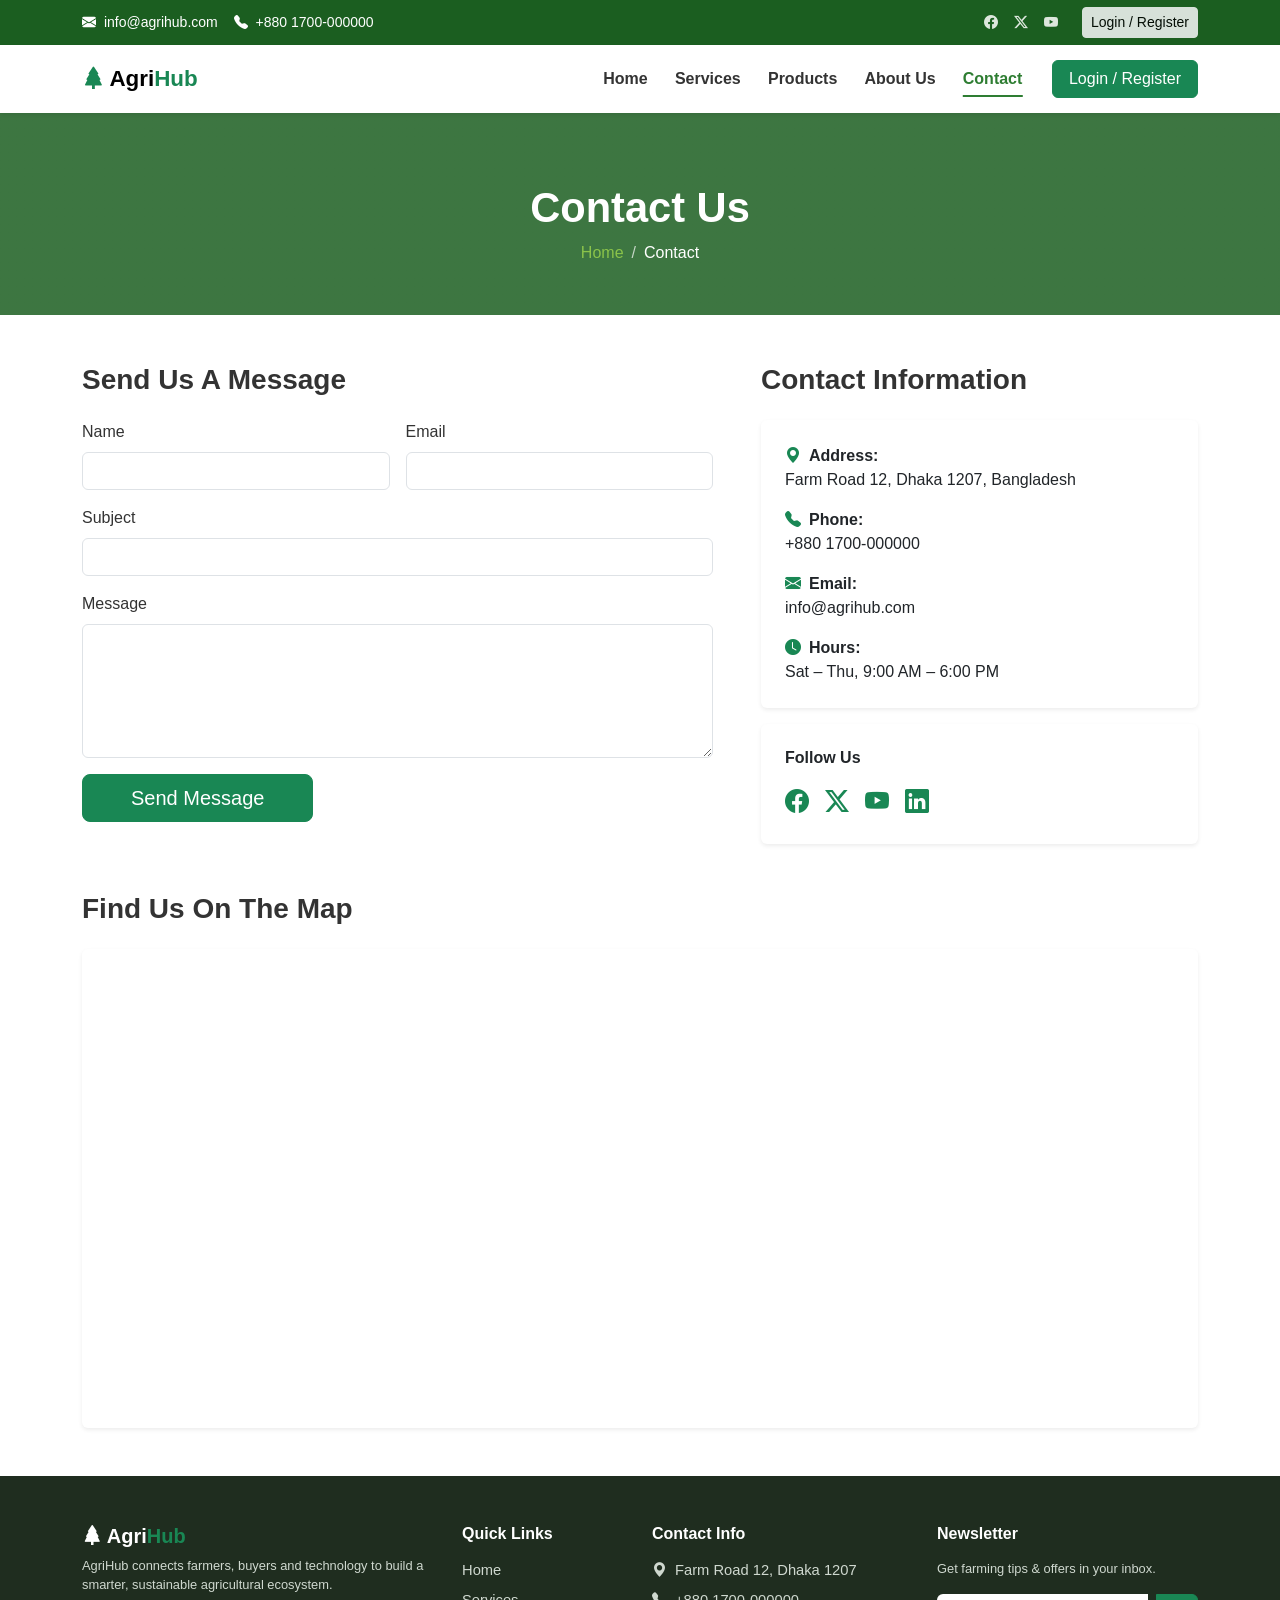
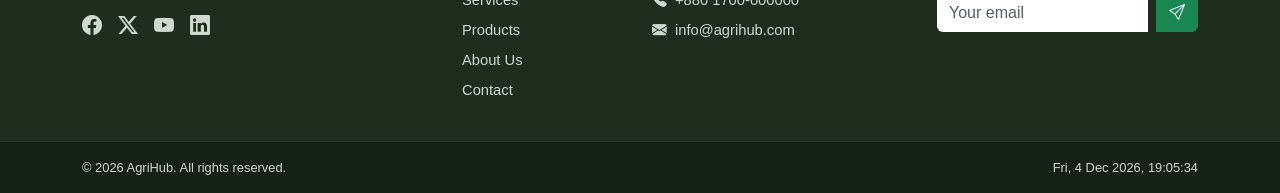
<file: contact.html>
<!DOCTYPE html>
<html lang="en">
<head>
<meta charset="UTF-8">
<meta name="viewport" content="width=device-width, initial-scale=1">
<title>Contact | AgriHub</title>
<link href="https://cdn.jsdelivr.net/npm/bootstrap@5.3.3/dist/css/bootstrap.min.css" rel="stylesheet">
<link href="https://cdn.jsdelivr.net/npm/bootstrap-icons@1.11.3/font/bootstrap-icons.css" rel="stylesheet">
<link rel="stylesheet" href="css/style.css">
</head>
<body>

<div class="topbar">
  <div class="container d-flex flex-wrap justify-content-between align-items-center">
    <div class="d-flex flex-wrap gap-3">
      <span><i class="bi bi-envelope-fill me-1"></i> info@agrihub.com</span>
      <span><i class="bi bi-telephone-fill me-1"></i> +880 1700-000000</span>
    </div>
    <div class="d-flex align-items-center gap-3">
      <a href="#"><i class="bi bi-facebook"></i></a>
      <a href="#"><i class="bi bi-twitter-x"></i></a>
      <a href="#"><i class="bi bi-youtube"></i></a>
      <a href="#" class="btn btn-sm btn-light text-black ms-2">Login / Register</a>
    </div>
  </div>
</div>

<nav class="navbar navbar-expand-lg navbar-light bg-white sticky-top shadow-sm">
  <div class="container">
    <a class="navbar-brand fw-bold" href="index.html"><i class="bi bi-tree-fill text-success"></i> Agri<span class="text-success">Hub</span></a>
    <button class="navbar-toggler" type="button" data-bs-toggle="collapse" data-bs-target="#mainNav">
      <span class="navbar-toggler-icon"></span>
    </button>
    <div class="collapse navbar-collapse" id="mainNav">
      <ul class="navbar-nav ms-auto align-items-lg-center">
        <li class="nav-item"><a class="nav-link" href="index.html">Home</a></li>
        <li class="nav-item"><a class="nav-link" href="services.html">Services</a></li>
        <li class="nav-item"><a class="nav-link" href="products.html">Products</a></li>
        <li class="nav-item"><a class="nav-link" href="about.html">About Us</a></li>
        <li class="nav-item"><a class="nav-link" href="contact.html">Contact</a></li>
        <li class="nav-item ms-lg-3"><a class="btn btn-success px-3" href="#">Login / Register</a></li>
      </ul>
    </div>
  </div>
</nav>

<section class="breadcrumb-section">
  <div class="container">
    <h1 class="fw-bold">Contact Us</h1>
    <nav aria-label="breadcrumb">
      <ol class="breadcrumb justify-content-center mb-0">
        <li class="breadcrumb-item"><a href="index.html">Home</a></li>
        <li class="breadcrumb-item active">Contact</li>
      </ol>
    </nav>
  </div>
</section>

<section class="py-5">
  <div class="container">
    <div class="row g-5">

      <!-- CONTACT FORM -->
      <div class="col-lg-7">
        <h3 class="fw-bold mb-4">Send Us A Message</h3>
        <form id="contactForm" class="needs-validation" novalidate>
          <div class="row g-3">
            <div class="col-md-6">
              <label class="form-label">Name</label>
              <input type="text" class="form-control" id="cName" required>
              <div class="invalid-feedback">Please enter your name.</div>
            </div>
            <div class="col-md-6">
              <label class="form-label">Email</label>
              <input type="email" class="form-control" id="cEmail" required>
              <div class="invalid-feedback">Please enter a valid email.</div>
            </div>
            <div class="col-12">
              <label class="form-label">Subject</label>
              <input type="text" class="form-control" id="cSubject" required>
              <div class="invalid-feedback">Please enter a subject.</div>
            </div>
            <div class="col-12">
              <label class="form-label">Message</label>
              <textarea class="form-control" id="cMessage" rows="5" required></textarea>
              <div class="invalid-feedback">Please write your message.</div>
            </div>
            <div class="col-12">
              <button type="submit" class="btn btn-success btn-lg px-5">Send Message</button>
            </div>
          </div>
        </form>
      </div>

      <!-- DIRECT CONTACT DETAILS -->
      <div class="col-lg-5">
        <h3 class="fw-bold mb-4">Contact Information</h3>
        <div class="card border-0 shadow-sm p-4 mb-3">
          <p class="mb-3"><i class="bi bi-geo-alt-fill text-success me-2"></i><strong>Address:</strong><br>Farm Road 12, Dhaka 1207, Bangladesh</p>
          <p class="mb-3"><i class="bi bi-telephone-fill text-success me-2"></i><strong>Phone:</strong><br>+880 1700-000000</p>
          <p class="mb-3"><i class="bi bi-envelope-fill text-success me-2"></i><strong>Email:</strong><br>info@agrihub.com</p>
          <p class="mb-0"><i class="bi bi-clock-fill text-success me-2"></i><strong>Hours:</strong><br>Sat – Thu, 9:00 AM – 6:00 PM</p>
        </div>
        <div class="card border-0 shadow-sm p-4">
          <h6 class="fw-bold mb-3">Follow Us</h6>
          <div class="d-flex gap-3 fs-4">
            <a href="#" class="text-success"><i class="bi bi-facebook"></i></a>
            <a href="#" class="text-success"><i class="bi bi-twitter-x"></i></a>
            <a href="#" class="text-success"><i class="bi bi-youtube"></i></a>
            <a href="#" class="text-success"><i class="bi bi-linkedin"></i></a>
          </div>
        </div>
      </div>

    </div>
  </div>
</section>

<!-- GOOGLE MAP -->
<section class="pb-5">
  <div class="container">
    <h3 class="fw-bold mb-4">Find Us On The Map</h3>
    <div class="ratio ratio-21x9 shadow-sm rounded overflow-hidden">
      <iframe src="https://maps.google.com/maps?q=Dhaka%20Bangladesh&t=&z=13&ie=UTF8&iwloc=&output=embed"
              style="border:0;" allowfullscreen loading="lazy" title="AgriHub Location"></iframe>
    </div>
  </div>
</section>

<!-- CONFIRMATION MODAL -->
<div class="modal fade" id="confirmModal" tabindex="-1">
  <div class="modal-dialog modal-dialog-centered">
    <div class="modal-content text-center">
      <div class="modal-body p-5">
        <i class="bi bi-check-circle-fill text-success display-3"></i>
        <h4 class="fw-bold mt-3">Message Sent!</h4>
        <p class="text-muted mb-0" id="confirmText">Thank you for contacting AgriHub. We will get back to you shortly.</p>
        <button class="btn btn-success mt-4" data-bs-dismiss="modal">Close</button>
      </div>
    </div>
  </div>
</div>

<footer class="big-footer pt-5">
  <div class="container">
    <div class="row g-4">
      <div class="col-lg-4">
        <h5 class="fw-bold text-white"><i class="bi bi-tree-fill"></i> Agri<span class="text-success">Hub</span></h5>
        <p class="small">AgriHub connects farmers, buyers and technology to build a smarter, sustainable agricultural ecosystem.</p>
        <div class="d-flex gap-3 fs-5">
          <a href="#"><i class="bi bi-facebook"></i></a>
          <a href="#"><i class="bi bi-twitter-x"></i></a>
          <a href="#"><i class="bi bi-youtube"></i></a>
          <a href="#"><i class="bi bi-linkedin"></i></a>
        </div>
      </div>
      <div class="col-lg-2 col-6">
        <h6 class="text-white fw-bold mb-3">Quick Links</h6>
        <ul class="list-unstyled footer-links">
          <li><a href="index.html">Home</a></li>
          <li><a href="services.html">Services</a></li>
          <li><a href="products.html">Products</a></li>
          <li><a href="about.html">About Us</a></li>
          <li><a href="contact.html">Contact</a></li>
        </ul>
      </div>
      <div class="col-lg-3 col-6">
        <h6 class="text-white fw-bold mb-3">Contact Info</h6>
        <ul class="list-unstyled footer-links">
          <li><i class="bi bi-geo-alt-fill me-2"></i>Farm Road 12, Dhaka 1207</li>
          <li><i class="bi bi-telephone-fill me-2"></i>+880 1700-000000</li>
          <li><i class="bi bi-envelope-fill me-2"></i>info@agrihub.com</li>
        </ul>
      </div>
      <div class="col-lg-3">
        <h6 class="text-white fw-bold mb-3">Newsletter</h6>
        <p class="small">Get farming tips & offers in your inbox.</p>
        <form class="newsletter-form d-flex" onsubmit="return subscribeNewsletter(event)">
          <input type="email" class="form-control" placeholder="Your email" required>
          <button class="btn btn-success ms-2" type="submit"><i class="bi bi-send"></i></button>
        </form>
      </div>
    </div>
  </div>
  <div class="footer-bottom mt-4 py-3">
    <div class="container d-flex flex-wrap justify-content-between align-items-center">
      <small>&copy; <span id="year"></span> AgriHub. All rights reserved.</small>
      <small id="datetime"></small>
    </div>
  </div>
</footer>

<script src="https://cdn.jsdelivr.net/npm/bootstrap@5.3.3/dist/js/bootstrap.bundle.min.js"></script>
<script src="js/main.js"></script>
</body>
</html>
</file>
<file: css/style.css>
/* ==========================================================
   AgriHub – External Stylesheet
   ========================================================== */

:root {
  --agri-green: #2e7d32;
  --agri-green-dark: #1b5e20;
  --agri-lime: #8bc34a;
  --agri-light: #f1f8e9;
  --agri-dark: #1f2d1f;
  --agri-gray: #6c757d;
}

* { scroll-behavior: smooth; }

body {
  font-family: 'Segoe UI', Tahoma, Geneva, Verdana, sans-serif;
  color: #333;
  overflow-x: hidden;
}

/* ---------- Header Top Bar ---------- */
.topbar {
  background: var(--agri-green-dark);
  color: #fff;
  font-size: .875rem;
  padding: .45rem 0;
}
.topbar a { color: #fff; text-decoration: none; opacity: .85; transition: .3s; }
.topbar a:hover { opacity: 1; color: var(--agri-lime); }

/* ---------- Navigation ---------- */
.navbar { padding: .75rem 0; }
.navbar-brand { font-size: 1.4rem; }
.navbar .nav-link {
  font-weight: 600;
  color: #333 !important;
  margin: 0 .35rem;
  position: relative;
  transition: color .3s ease;
}
.navbar .nav-link::after {
  content: '';
  position: absolute;
  left: 50%; bottom: 2px;
  width: 0; height: 2px;
  background: var(--agri-green);
  transition: all .3s ease;
  transform: translateX(-50%);
}
.navbar .nav-link:hover::after,
.navbar .nav-link.active::after { width: 80%; }
.navbar .nav-link:hover,
.navbar .nav-link.active { color: var(--agri-green) !important; }

/* ---------- Hero Slider ---------- */
.hero-img {
  height: 70vh;
  min-height: 420px;
  object-fit: cover;
  filter: brightness(.6);
}
.carousel-caption {
  bottom: 25%;
  text-shadow: 0 2px 10px rgba(0,0,0,.6);
}
.carousel-caption h1 { font-size: clamp(1.6rem, 4vw, 3.2rem); }

/* ---------- Service Cards ---------- */
.service-card { transition: transform .3s ease, box-shadow .3s ease; }
.service-card:hover {
  transform: translateY(-8px);
  box-shadow: 0 12px 28px rgba(46,125,50,.18) !important;
}
.service-icon { font-size: 2.6rem; color: var(--agri-green); }

/* ---------- Product Cards ---------- */
.product-card { overflow: hidden; transition: transform .3s ease, box-shadow .3s ease; }
.product-card:hover { transform: translateY(-6px); box-shadow: 0 12px 28px rgba(0,0,0,.12) !important; }
.product-card img { height: 200px; object-fit: cover; transition: transform .5s ease; }
.product-card:hover img { transform: scale(1.07); }

/* ---------- Tech Stack ---------- */
.tech-icon { font-size: 2.4rem; color: var(--agri-green); display: block; margin-bottom: .5rem; }

/* ---------- Breadcrumb Section ---------- */
.breadcrumb-section {
  background: linear-gradient(rgba(27,94,32,.85), rgba(27,94,32,.85)),
              url('https://picsum.photos/seed/breadcrumb/1600/400') center/cover no-repeat;
  color: #fff;
  padding: 70px 0 50px;
  text-align: center;
}
.breadcrumb-section h1 { font-size: clamp(1.6rem, 3.5vw, 2.6rem); }
.breadcrumb-section .breadcrumb { background: transparent; margin-top: .5rem; }
.breadcrumb-section .breadcrumb-item a { color: var(--agri-lime); text-decoration: none; }
.breadcrumb-section .breadcrumb-item.active { color: #fff; }
.breadcrumb-section .breadcrumb-item + .breadcrumb-item::before { color: rgba(255,255,255,.7); }

/* ---------- Products Page Filter ---------- */
.sticky-filter { position: sticky; top: 90px; }
#categoryFilter .list-group-item {
  border: none;
  border-radius: 6px !important;
  margin-bottom: 4px;
  font-weight: 600;
  cursor: pointer;
  transition: .25s;
}
#categoryFilter .list-group-item:hover { background: var(--agri-light); color: var(--agri-green); }
#categoryFilter .list-group-item.active {
  background: var(--agri-green);
  border-color: var(--agri-green);
  color: #fff;
}

/* ---------- Image Zoom ---------- */
.zoom-img { overflow: hidden; border-radius: 8px; cursor: zoom-in; }
.zoom-img img { transition: transform .45s ease; display: block; }
.zoom-img:hover img { transform: scale(1.35); }
.main-image-box { border: 1px solid #e5e5e5; }
.thumb-box { border: 2px solid transparent; transition: border-color .25s; }
.thumb-box:hover,
.thumb-box .thumb.active { border-color: var(--agri-green); }
.thumb { cursor: pointer; }

/* ---------- Team Cards ---------- */
.team-card { overflow: hidden; transition: transform .3s ease; }
.team-card:hover { transform: translateY(-6px); }
.team-img { height: 230px; object-fit: cover; }
.team-card a { color: var(--agri-gray); transition: color .25s; }
.team-card a:hover { color: var(--agri-green); }

/* ---------- Career / Job Cards ---------- */
.job-card { transition: border-left .3s ease, transform .25s ease; border-left: 4px solid transparent !important; }
.job-card:hover { border-left: 4px solid var(--agri-green) !important; transform: translateX(4px); }

/* ---------- Big Footer ---------- */
.big-footer {
  background: var(--agri-dark);
  color: #cfd8cf;
  font-size: .92rem;
}
.big-footer a { color: #cfd8cf; text-decoration: none; transition: color .25s; }
.big-footer a:hover { color: var(--agri-lime); }
.footer-links li { margin-bottom: .5rem; }
.newsletter-form input { border-radius: 6px 0 0 6px; border: none; }
.newsletter-form button { border-radius: 0 6px 6px 0; }
.footer-bottom { background: rgba(0,0,0,.25); border-top: 1px solid rgba(255,255,255,.08); }

/* ---------- Responsive Tweaks ---------- */
@media (max-width: 991.98px) {
  .navbar .nav-link { margin: .35rem 0; }
  .navbar .nav-link::after { display: none; }
  .sticky-filter { position: static; margin-bottom: 1.5rem; }
  .carousel-caption { bottom: 15%; }
}
@media (max-width: 575.98px) {
  .hero-img { height: 55vh; }
  .topbar { font-size: .78rem; }
}
</file>
